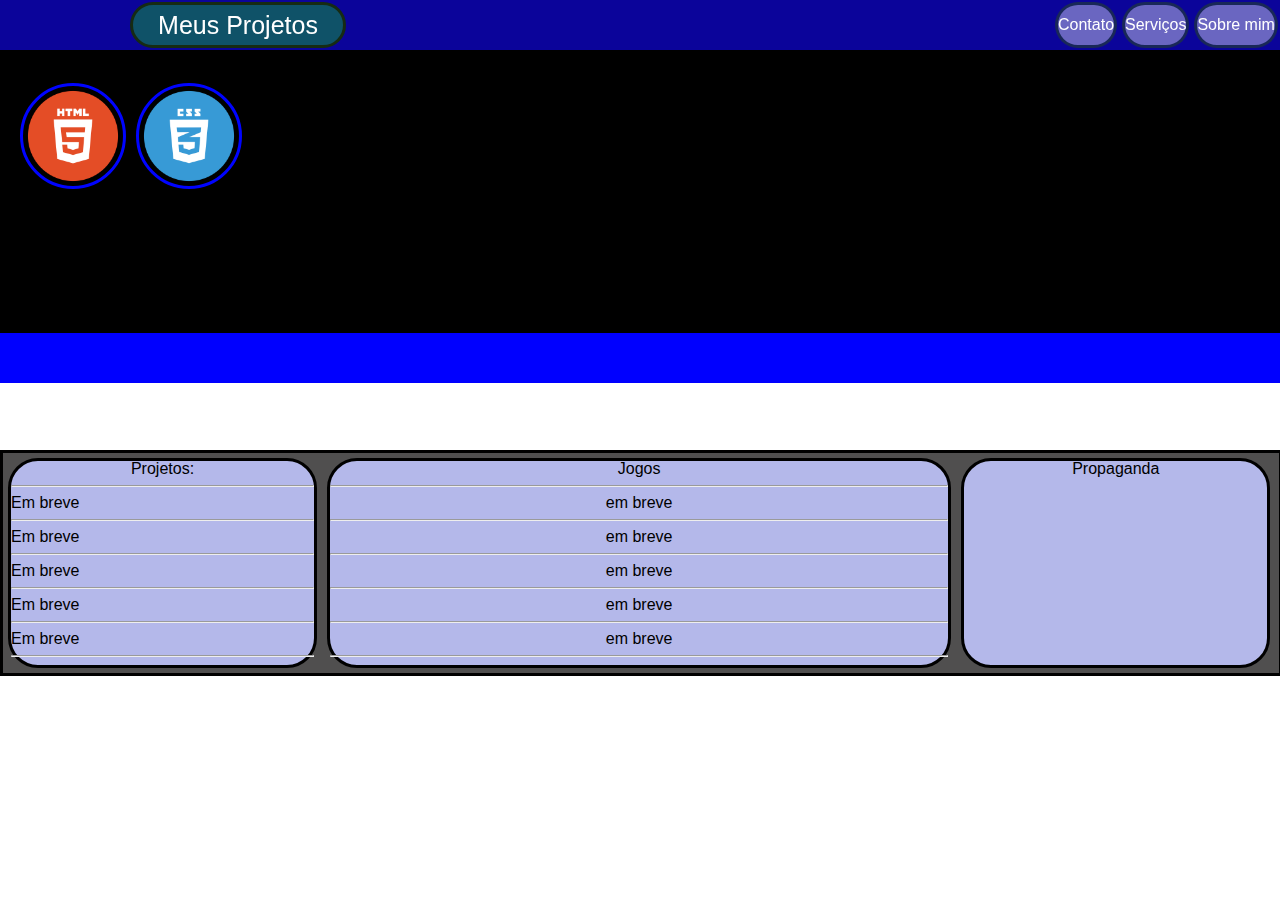
<file: Site/index.html>
<!DOCTYPE html>
<html lang="en">
<head>
    <meta charset="UTF-8">
    <meta http-equiv="X-UA-Compatible" content="IE=edge">
    <meta name="viewport" content="width=device-width, initial-scale=1.0">
    <title>Document</title>
    <link rel="stylesheet" href="css/reset.css">
    <link rel="stylesheet" href="css/style.css">
</head>
<body>
    
    <div class="letreiro">
        <ul>
            <h1>Meus Projetos</h1>
            <li><a style="color: white;" href="paginas/Contato/index.html">Contato</a></li>
            <li><a style="color: #ffffff;" href="paginas/Serviços/index.html">Serviços</a></li>
            <li><a style="color: #ffffff;" href="paginas/Sobre/index.html">Sobre mim</a></li>
        </ul>
       <nav>
        <div class="img">
          <img class="html" src="img/logohtml.png"  alt="Logo HTML3">
          <img class="css" src="img/logocss.png"  alt="Logo CSS3">
        </div>
        <div class="list">
            <div class="borda projetos" style="text-align: left;">
                <p style="text-align: center;">Projetos:</p> <hr>
                <a href="">Em breve</a> <hr>
               <a href="">Em breve</a> <hr>
               <a href="">Em breve</a> <hr>
               <a href="">Em breve</a> <hr>
               <a href="">Em breve</a> <hr>
            </div>


            <div class="borda jogos">
                <p>Jogos</p> <hr>
                <a href="">em breve</a> <hr>
                <a href="">em breve</a> <hr>
                <a href="">em breve</a> <hr>
                <a href="">em breve</a> <hr>
                <a href="">em breve</a> <hr>
            </div>
            <div class="borda cotidiano">
                <p>Propaganda</p>
            </div>
           
        </div>
    </nav>
    <script src="js/script.js"></script>
</div>
</body>
</html>
</file>
<file: Site/css/style.css>
body{
    font-family: Arial, Helvetica, sans-serif;
    background-color: rgba(107, 115, 115, 0.614);
    text-align: center;
    position: relative;
}
h1{
    color: white;
    position: relative;
    line-height: 160%;
    width: 210px;
    border: solid 3px #162b13;
    border-radius: 25px;
    background-color:#19f50053 ;
    margin: 2px;
    left: 10%;
    word-wrap: none;
    font-size: 25px;
}
nav{
    background: white;
    width: 100%;
    height: 900px;
}
ul{
    position: fixed;
    display: flex;
    z-index: 2;
    background-color: #1206f5a0;
    border-bottom: solid;
    height: 50px;
    width: 100%;
}
li{
    font-family: 'Franklin Gothic Medium', 'Arial Narrow', Arial, sans-serif;
    line-height: 40px;
    position:relative;
    left: 65%;
    margin: 2px;
    margin-left: 3px;
    color: rgb(255, 255, 255);
    background-color: rgba(255, 255, 255, 0.392);
    border: solid 3px rgba(19, 35, 78, 0.915);
    border-radius: 25px;
}
a{
    text-decoration: none;
    color: black;
}
.container{
    position: relative;
}
.img{
    display: flex;
    position: relative;
    bottom: 50%;
    border-bottom: solid 50px blue;
    transform: translate(0,-2%);
    height: 800px;
    width: 100%;
    background-color: black;
}
.apresentando{
    position: relative;
    top: 530px;
    left: -190px;
    height: 30px;
    color: white;
}
img{
    position: relative;
    top: 550px;
    right: -10px;
    margin-left: 10px;
   max-height: 100px;
   border: solid rgb(0, 4, 255);
   border-radius: 50%;
}
img:active{
    transition: 0.3s;
    max-height: 90px;
}
img:not(:active){
    transition: 0.3s;
    max-height: 100px;
}
.html:hover{
    transition: 1s;
   padding: 50px;
    background-color: rgb(226, 62, 2);
    cursor: pointer;
}
.css:hover{
    transition: 1s;
    background-color: cadetblue;
    padding: 50px;
    cursor: pointer;
}
.html:active,.css:active{
    transition: 0.5s;
    background-color: black;
    cursor:default;
}

.html:not(:hover),.css:not(:hover){transition: 1s;}
.perfil{
    position: absolute;
    bottom: 0;
    margin-bottom: 25px;
    border-radius: 50%;
    right: 70%;
    background-color: gray;
    height: 250px;
    width: 250px;
    z-index: 1;
}
li:active,a:active{
    background-color: black;
    color: white;
}

nav{
    position: relative;
}
.list{
    font-family:'Franklin Gothic Medium', 'Arial Narrow', Arial, sans-serif;
    display: grid;
    position: absolute;
    width: 99.7%;
    border: solid;
    top: 50%;
    grid: 
    'c b a'
    'c b a'
    'c b a'
    /25% 49.7% 25%;
    background-color: rgb(80, 79, 79);
}
hr{
    background: black;
}
.cotidiano{
    position: relative;
    border: solid;

 grid-area:a ;
 margin: 5px;
 background-color: #b4b8ea;
}
.jogos{
    position: relative;
    border: solid;

    margin: 5px;
    grid-area:b ;
    background-color: #b4b8ea;
}
.projetos{
    position: relative;
    border: solid;
    grid-area:c ;
    margin: 5px;
    background-color: #b4b8ea;
}
.borda{
    border-radius: 30px;
}
</file>
